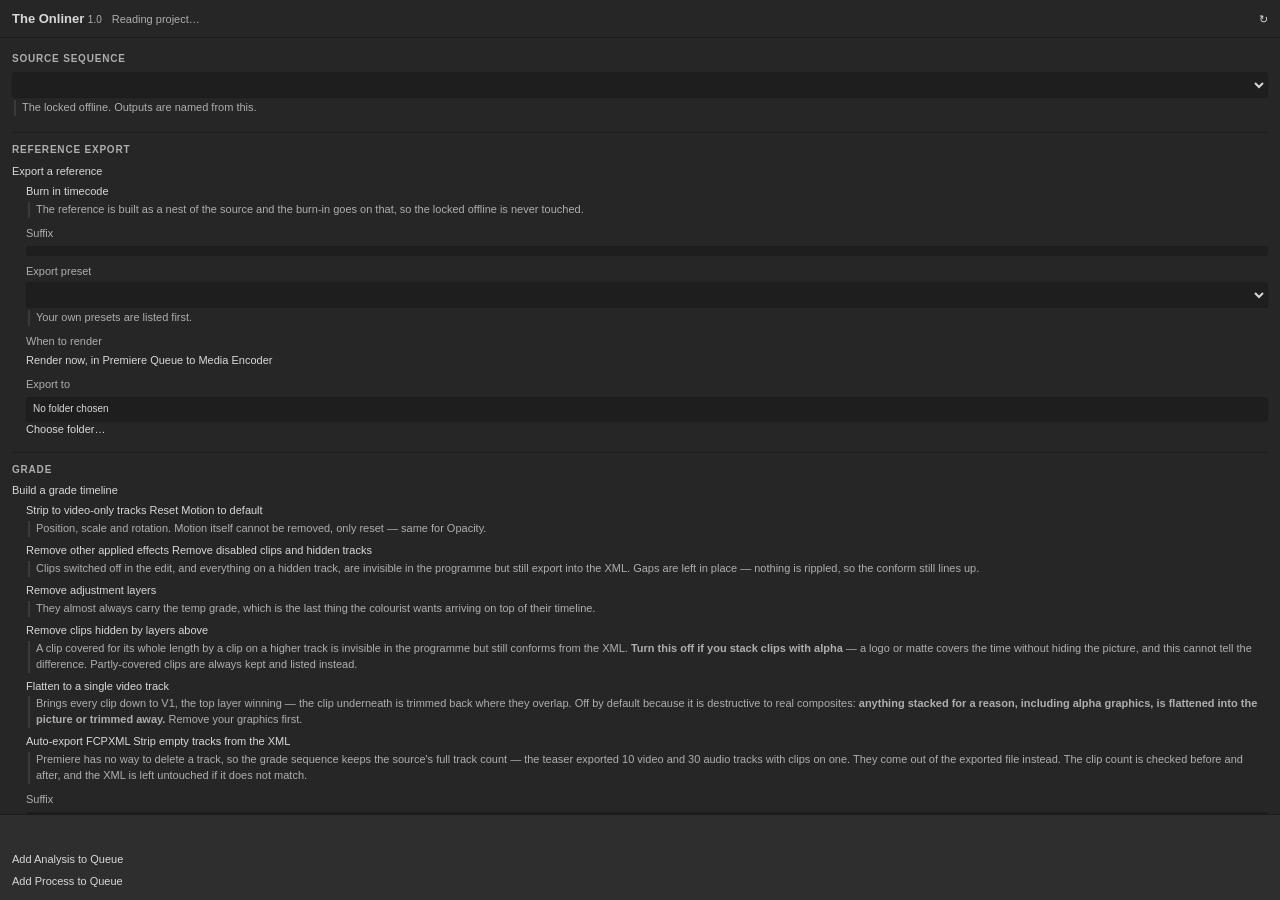
<file: index.html>
<!DOCTYPE html>
<html lang="en">
<head>
<meta charset="utf-8">
<title>The Onliner</title>
<link rel="stylesheet" href="css/style.css">
</head>
<body>

<div id="app">
  <header>
    <div class="headrow">
      <h1>The Onliner <span class="ver">1.0</span></h1>
      <div class="projrow">
        <div id="projectLine" class="muted">Reading project&hellip;</div>
        <sp-action-button id="btnRefresh" quiet size="s" title="Re-read the active project">&#8635;</sp-action-button>
      </div>
    </div>
  </header>

  <div class="scroll">

    <section>
      <h2>Source Sequence</h2>
      <select id="sourceSelect"></select>
      <div id="sourceNote" class="note">The locked offline. Outputs are named from this.</div>
    </section>

    <!-- ---------------------------------------------------------------- -->
    <section id="secRef">
      <h2>Reference Export</h2>
      <sp-checkbox id="refEnabled" size="s">Export a reference</sp-checkbox>
      <div id="refBody" class="subfield">
        <sp-checkbox id="refBurnIn" size="s">Burn in timecode</sp-checkbox>
        <div class="note">The reference is built as a nest of the source and the
        burn-in goes on that, so the locked offline is never touched.</div>
        <div class="sublabel">Suffix</div>
        <sp-textfield id="refSuffix" size="s" placeholder="_REF"></sp-textfield>
        <div id="refPreview" class="preview"></div>

        <div class="sublabel">Export preset</div>
        <select id="refPreset"></select>
        <div id="refPresetNote" class="note">Your own presets are listed first.</div>

        <div class="sublabel">When to render</div>
        <sp-radio-group id="refExportMode" column>
          <sp-radio value="now" size="s">Render now, in Premiere</sp-radio>
          <sp-radio value="ame" size="s">Queue to Media Encoder</sp-radio>
        </sp-radio-group>
        <div id="refExportModeNote" class="note"></div>

        <div class="sublabel">Export to</div>
        <div id="refFolderLine" class="preview">No folder chosen</div>
        <sp-button id="refPickFolder" variant="secondary" size="s">Choose folder&hellip;</sp-button>
      </div>
    </section>

    <!-- ---------------------------------------------------------------- -->
    <section id="secGrade">
      <h2>Grade</h2>
      <sp-checkbox id="gradeEnabled" size="s">Build a grade timeline</sp-checkbox>
      <div id="gradeBody" class="subfield">
        <sp-checkbox id="gradeStripToVideo" size="s">Strip to video-only tracks</sp-checkbox>
        <sp-checkbox id="gradeResetMotion" size="s">Reset Motion to default</sp-checkbox>
        <div class="note">Position, scale and rotation. Motion itself cannot be
        removed, only reset &mdash; same for Opacity.</div>
        <sp-checkbox id="gradeRemoveEffects" size="s">Remove other applied effects</sp-checkbox>
        <sp-checkbox id="gradeRemoveDisabled" size="s">Remove disabled clips and hidden tracks</sp-checkbox>
        <div class="note">Clips switched off in the edit, and everything on a
        hidden track, are invisible in the programme but still export into the
        XML. Gaps are left in place &mdash; nothing is rippled, so the conform
        still lines up.</div>
        <sp-checkbox id="gradeRemoveAdjustment" size="s">Remove adjustment layers</sp-checkbox>
        <div class="note">They almost always carry the temp grade, which is the
        last thing the colourist wants arriving on top of their timeline.</div>
        <sp-checkbox id="gradeRemoveHidden" size="s">Remove clips hidden by layers above</sp-checkbox>
        <div class="note">A clip covered for its whole length by a clip on a
        higher track is invisible in the programme but still conforms from the
        XML. <strong>Turn this off if you stack clips with alpha</strong> &mdash;
        a logo or matte covers the time without hiding the picture, and this
        cannot tell the difference. Partly-covered clips are always kept and
        listed instead.</div>
        <sp-checkbox id="gradeFlatten" size="s">Flatten to a single video track</sp-checkbox>
        <div class="note">Brings every clip down to V1, the top layer winning &mdash;
        the clip underneath is trimmed back where they overlap. Off by default
        because it is destructive to real composites: <strong>anything stacked
        for a reason, including alpha graphics, is flattened into the picture
        or trimmed away.</strong> Remove your graphics first.</div>
        <sp-checkbox id="gradeExportXML" size="s">Auto-export FCPXML</sp-checkbox>
        <sp-checkbox id="gradeStripEmptyTracks" size="s">Strip empty tracks from the XML</sp-checkbox>
        <div class="note">Premiere has no way to delete a track, so the grade
        sequence keeps the source's full track count &mdash; the teaser exported
        10 video and 30 audio tracks with clips on one. They come out of the
        exported file instead. The clip count is checked before and after, and
        the XML is left untouched if it does not match.</div>
        <div class="sublabel">Suffix</div>
        <sp-textfield id="gradeSuffix" size="s" placeholder="_FOR_GRADE"></sp-textfield>
        <div id="gradePreview" class="preview"></div>

        <div class="sublabel">FCPXML to</div>
        <div id="gradeFolderLine" class="preview">No folder chosen</div>
        <sp-button id="gradePickFolder" variant="secondary" size="s">Choose folder&hellip;</sp-button>
        <div class="note">Clips using Time Remapping are listed in the report &mdash;
        speed changes cannot be read or reset by any script, so they need doing
        by hand.</div>
      </div>
    </section>

    <!-- ---------------------------------------------------------------- -->
    <section id="secMix">
      <h2>Mix</h2>
      <sp-checkbox id="mixEnabled" size="s">Build a mix timeline</sp-checkbox>
      <div id="mixBody" class="subfield">
        <sp-checkbox id="mixStripToAudio" size="s">Strip to audio-only tracks</sp-checkbox>
        <sp-checkbox id="mixRemoveDisabled" size="s">Remove disabled clips and muted tracks</sp-checkbox>
        <div class="note">Audio switched off in the edit, and everything on a
        muted track, is silent in the programme but still travels in the AAF.
        Gaps are left in place &mdash; nothing is rippled, so the sync is
        unchanged.</div>
        <div class="sublabel">Audio effects on the mix timeline</div>
        <sp-radio-group id="mixEffects" column>
          <sp-radio value="keep" size="s">Keep</sp-radio>
          <sp-radio value="remove" size="s">Remove</sp-radio>
        </sp-radio-group>
        <div id="mixEffectsNote" class="note"></div>
        <sp-checkbox id="mixExportAAF" size="s">Auto-export AAF</sp-checkbox>

        <div id="aafSettings" class="subfield">
          <div class="sublabel">AAF Export Settings</div>
          <div class="note">The same settings, in the same order and wording, as
          Premiere&rsquo;s own AAF Export dialog.</div>

          <sp-checkbox id="aafMixdownVideo" size="s">Mixdown video</sp-checkbox>
          <div class="note">Renders and embeds a video mixdown. In testing this
          took the same AAF from 3&nbsp;MB to <strong>2.9&nbsp;GB</strong> plus a
          1.5&nbsp;GB render beside it &mdash; a mixer has no use for it.</div>

          <div class="sublabel">Breakout to Mono</div>
          <sp-checkbox id="aafExplodeToMono" size="s">Enable</sp-checkbox>
          <sp-checkbox id="aafRenderAudioEffects" size="s">Render audio clip effects</sp-checkbox>
          <sp-checkbox id="aafInterleaveWithoutEffects" size="s">Include clip copies without effects</sp-checkbox>

          <div class="sublabel">Sample Rate</div>
          <select id="aafSampleRate">
            <option value="48000">48000</option>
            <option value="96000">96000</option>
            <option value="44100">44100</option>
          </select>

          <div class="sublabel">Bits per Sample</div>
          <select id="aafBitsPerSample">
            <option value="16">16</option>
            <option value="24">24</option>
            <option value="32">32</option>
          </select>

          <div class="sublabel">Files</div>
          <select id="aafFiles">
            <option value="separate">Separate Audio</option>
            <option value="embedded">Embedded Audio</option>
          </select>

          <sp-checkbox id="aafPreserveParentFolder" size="s">Preserve media directory name</sp-checkbox>

          <div class="sublabel">Format</div>
          <select id="aafFormat">
            <option value="1">Broadcast Wave</option>
            <option value="0">AIFF</option>
          </select>

          <div class="sublabel">Render</div>
          <select id="aafRender">
            <option value="copy">Copy Complete Audio Files</option>
            <option value="trim">Trim Audio Files</option>
          </select>

          <div class="sublabel">Handle Frames</div>
          <input type="number" id="aafHandleFrames" min="0" max="300" step="1" value="0">
          <div id="aafHandleNote" class="note"></div>

          <div class="note">Premiere&rsquo;s dialog also has <em>Use tape sources
          when present</em>; the scripting API does not expose it, so it is not
          here rather than being here and doing nothing.</div>
        </div>

        <div class="sublabel">AAF to</div>
        <div id="mixFolderLine" class="preview">No folder chosen</div>
        <sp-button id="mixPickFolder" variant="secondary" size="s">Choose folder&hellip;</sp-button>
        <div class="sublabel">Suffix</div>
        <sp-textfield id="mixSuffix" size="s" placeholder="_FOR_MIX"></sp-textfield>
        <div id="mixPreview" class="preview"></div>
      </div>
    </section>

    <section id="reportSection" hidden>
      <h2>Report</h2>
      <div id="report"></div>
    </section>

  </div>

  <footer>
    <div id="capsLine" class="muted tiny"></div>
    <div id="capsNote" class="note"></div>
    <div id="status" class="status"></div>
    <div id="blockHint" class="note warn" hidden></div>
    <div id="continueRow" hidden>
      <div id="continueMsg" class="note warn"></div>
      <div class="actions">
        <sp-button id="btnContinue" variant="cta" size="s">I&rsquo;ve flattened them — continue</sp-button>
        <sp-button id="btnSkipXml" variant="secondary" size="s">Skip the FCPXML</sp-button>
      </div>
    </div>
    <div class="actions">
      <sp-button id="btnAnalyse" variant="secondary" size="s">Add Analysis to Queue</sp-button>
      <sp-button id="btnProcess" variant="cta" size="s">Add Process to Queue</sp-button>
    </div>
  </footer>
</div>

<!-- Only the entry point is a script tag; it pulls the rest in with require(),
     the pattern UXP actually supports for local modules. -->
<script src="js/app.js"></script>
</body>
</html>
</file>
<file: css/style.css>
/* House style shared by the Premiere panels — The Consolidator, The Onliner and
   The Conformer. Same team, same production context; three panels that should
   not look like strangers. The palette, the note style and the report
   formatting below are identical in all three, so a change to one is a change
   to the family.
   UXP supports a subset of CSS; this sticks to flexbox, colours and spacing. */

:root {
  --bg: #262626; --panel: #2e2e2e; --line: #1c1c1c; --text: #d8d8d8;
  --muted: #aeaeae; --accent: #6ba4ff; --warn: #e8b455; --bad: #ef6f63;
  /* For genuinely incidental text only - never a clip name or a reason. */
  --faint: #8d8d8d;
  --good: #57b85c;
  --grade: #b47ae0;  /* violet - matches the Grade colour label */
  --mix: #63b0d8;    /* cerulean - matches the Mix colour label */
}

* { box-sizing: border-box; }
html, body { height: 100%; margin: 0; }
body {
  background: var(--bg); color: var(--text);
  font-family: -apple-system, "Helvetica Neue", sans-serif;
  font-size: 11px; line-height: 1.45;
}
#app { display: flex; flex-direction: column; height: 100%; }

header { padding: 10px 12px 8px; border-bottom: 1px solid var(--line); }
h1 { font-size: 13px; margin: 0 0 2px; font-weight: 600; }
.ver { color: var(--muted); font-weight: 400; font-size: 10px; }
h2 {
  font-size: 10px; letter-spacing: .08em; text-transform: uppercase;
  color: var(--muted); margin: 0 0 6px; font-weight: 600;
}

.scroll { flex: 1; overflow-y: auto; padding: 4px 12px 12px; }
section { padding: 10px 0; border-bottom: 1px solid var(--line); }
section:last-child { border-bottom: 0; }

/* The colour bar makes it obvious at a glance which section is live. */
#secGrade.on { border-left: 2px solid var(--grade); padding-left: 8px; margin-left: -10px; }
#secMix.on   { border-left: 2px solid var(--mix);   padding-left: 8px; margin-left: -10px; }
#secRef.on   { border-left: 2px solid var(--muted); padding-left: 8px; margin-left: -10px; }

.sublabel { color: var(--muted); margin: 8px 0 3px; display: block; }
.muted { color: var(--muted); }
.tiny { font-size: 10px; margin-bottom: 4px; }

select {
  background: #1e1e1e; border: 1px solid var(--line); color: var(--text);
  padding: 5px 6px; border-radius: 3px; width: 100%;
  font-family: inherit; font-size: inherit;
}

.row { display: flex; margin-top: 6px; }
.row > * { flex: 1; min-width: 0; }
.row > * + * { margin-left: 6px; }

/* The two queue buttons stack instead of sitting side by side. Their labels
   ("Add Analysis to Queue") are far too long to share a 300px docked panel -
   sp-button sizes itself to its label and overflows the frame rather than
   shrinking or wrapping. Full width each is the only layout that holds at the
   panel's minimum width. */
.actions { display: flex; flex-direction: column; margin-top: 6px; }
.actions > sp-button { width: 100%; }
.actions > sp-button + sp-button { margin-top: 6px; }

/* Title and project on one line, deliberately laid out rather than left to
   default display. UXP does not give <h1> block display, so the title and the
   project name ran together with no gap; Chromium stacked them. An explicit
   flex row behaves the same in both. */
.headrow { display: flex; align-items: baseline; }
.headrow h1 { flex: 0 0 auto; margin: 0 10px 0 0; }
.headrow .projrow { flex: 1; min-width: 0; }

.projrow { display: flex; align-items: center; }
.projrow #projectLine { flex: 1; overflow: hidden; text-overflow: ellipsis; white-space: nowrap; }

.note {
  font-size: 11px; color: var(--muted); margin: 2px 0 6px 2px;
  border-left: 2px solid #3a3a3a; padding-left: 6px;
}

/* Sub-options under a section toggle. Hidden until the parent is on; the
   burn-in case is greyed rather than hidden, per the spec. */
.subfield { margin: 4px 0 4px 14px; }
.subfield[hidden] { display: none; }
.disabled { opacity: .4; pointer-events: none; }

.preview {
  font-size: 10px; color: var(--text); background: #1e1e1e;
  border: 1px solid var(--line); border-radius: 3px;
  padding: 4px 6px; margin-top: 4px; word-break: break-all;
}
.preview .willbe { color: var(--muted); }
.preview .name { color: var(--text); }
.preview.collide .name { color: var(--warn); }

footer { padding: 10px 12px; border-top: 1px solid var(--line); background: var(--panel); }
.status { min-height: 15px; margin-bottom: 6px; }
.status.bad { color: var(--bad); }
.status.warn { color: var(--warn); }
.status.good { color: var(--good); }

#report { padding-bottom: 4px; }
.card {
  background: #1e1e1e; border: 1px solid var(--line); border-radius: 3px;
  padding: 8px; margin-bottom: 8px;
}
.card h3 { font-size: 11px; margin: 0 0 6px; font-weight: 600; }
.card.grade h3 { color: var(--grade); }
.card.mix h3 { color: var(--mix); }
.kv { display: flex; justify-content: space-between; padding: 1px 0; }
.kv span:last-child { color: var(--muted); }
ul.list { margin: 4px 0 0; padding-left: 16px; }
ul.list li { margin: 2px 0; word-break: break-all; }
.bad { color: var(--bad); }
.warn { color: var(--warn); }
.good { color: var(--good); }

/* Shared report formatting — the family's house style for any list of clips.
   These were a flat list of grey lines and were hard to read: everything
   looked equally important, and the REASONS - the part an editor acts on -
   were the dimmest text on the panel. Now each group is a titled block, and
   within a row the timecode, the clip and the reason are three distinct
   things. */
.report { margin-top: 6px; }
.report > div { word-break: break-word; }

.rsec { margin: 10px 0 0; border-left: 2px solid var(--line); padding-left: 8px; }
.rsec.ok     { border-left-color: var(--good); }
.rsec.warn   { border-left-color: var(--warn); }
.rsec.bad    { border-left-color: var(--bad); }
.rsec.info   { border-left-color: var(--accent); }
.rsec.choose { border-left-color: var(--grade); }

.rsec-head { display: flex; align-items: baseline; margin-bottom: 4px; }
.rsec-title {
  flex: 1; min-width: 0; font-size: 10px; font-weight: 700;
  letter-spacing: .07em; text-transform: uppercase; color: var(--text);
}
.rsec.ok     > .rsec-head > .rsec-title { color: var(--good); }
.rsec.warn   > .rsec-head > .rsec-title { color: var(--warn); }
.rsec.bad    > .rsec-head > .rsec-title { color: var(--bad); }
.rsec.choose > .rsec-head > .rsec-title { color: var(--grade); }
.rsec-count {
  margin-left: 6px; font-size: 10px; font-weight: 700; color: var(--bg);
  background: var(--muted); border-radius: 7px; padding: 0 6px;
}
.rsec.ok     > .rsec-head > .rsec-count { background: var(--good); }
.rsec.warn   > .rsec-head > .rsec-count { background: var(--warn); }
.rsec.bad    > .rsec-head > .rsec-count { background: var(--bad); }
.rsec.choose > .rsec-head > .rsec-count { background: var(--grade); }
.rsec-lead { color: var(--muted); margin-bottom: 5px; }

/* One clip: where it is, what it is, and why - three separate things. */
.rrow { padding: 4px 0; border-top: 1px solid #333; }
.rrow:first-child { border-top: 0; }
.rrow-top { display: flex; align-items: baseline; }
.tc {
  font-family: "SF Mono", Menlo, monospace; font-size: 10px;
  color: var(--muted); min-width: 52px; flex: 0 0 auto;
}
.trk {
  font-size: 9px; font-weight: 700; color: var(--bg); background: var(--faint);
  border-radius: 2px; padding: 0 4px; margin-right: 6px; flex: 0 0 auto;
}
.nm { flex: 1; min-width: 0; color: var(--text); word-break: break-all; }
.chg { margin: 2px 0 0 52px; font-weight: 700; color: var(--good); }
/* The reason lines up under the clip name, not under the timecode. */
.why { margin: 1px 0 0 52px; color: var(--muted); }
.rrow.bad  .why { color: var(--bad); }
.rrow.warn .why { color: var(--warn); }
/* Rows in panels whose reports are not timeline-based have no timecode column,
   so the reason lines up under the name rather than under an empty gutter. */
.rrow.notc .chg, .rrow.notc .why { margin-left: 0; }


/* The one-line summary above the report. */
.chips { display: flex; margin-top: 2px; }
.chip {
  margin-right: 6px; padding: 1px 7px; border-radius: 3px;
  background: #1e1e1e; border: 1px solid var(--line); color: var(--text);
}
.chip.ok   { color: var(--good); border-color: #2f4a31; }
.chip.bad  { color: var(--bad);  border-color: #4a2f2c; }
.chip.info { color: var(--muted); }
</file>
